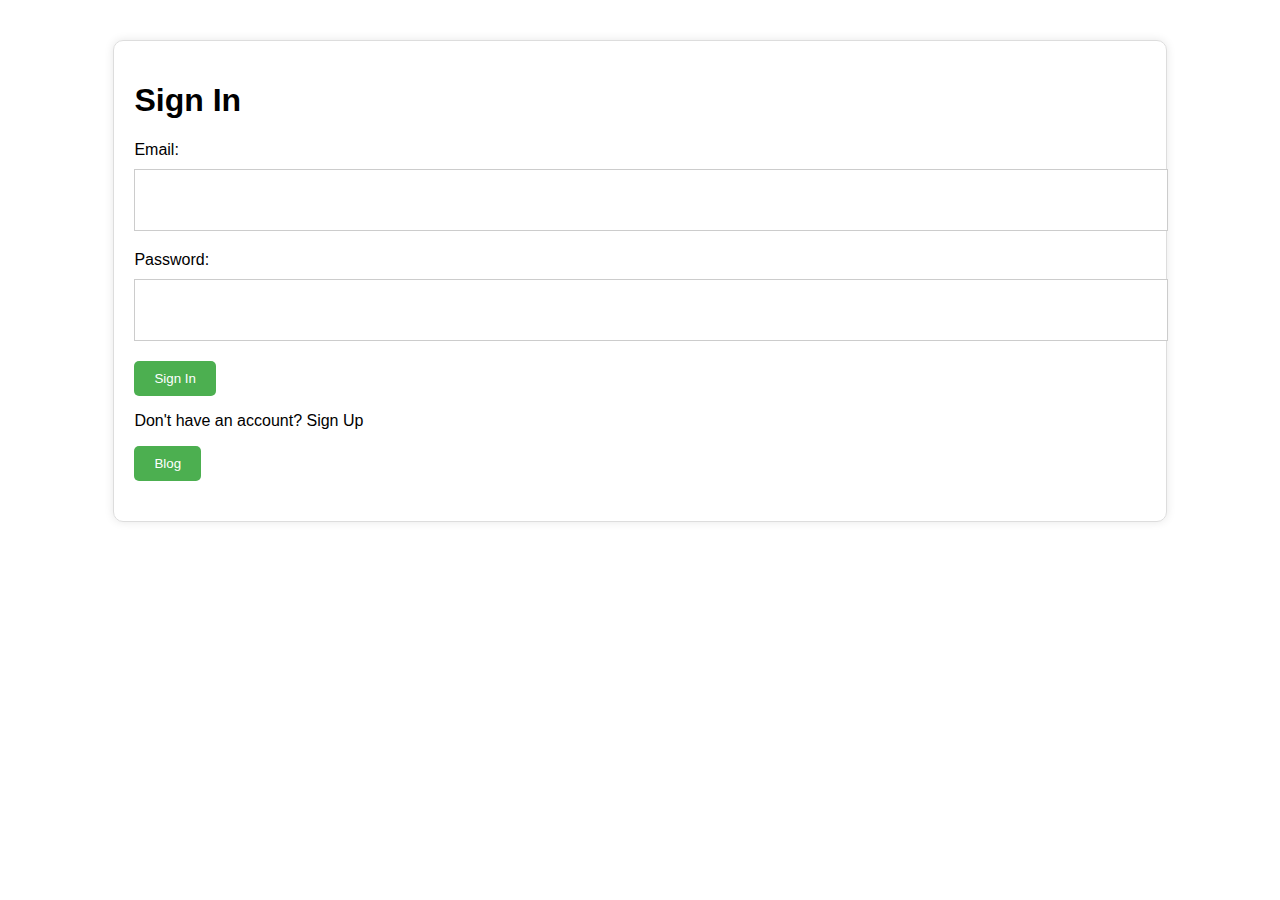
<file: index.html>
<!DOCTYPE html>
<html>
<head>
    <title>Blog App</title>
    <style>
        body {
            font-family: Arial, sans-serif;
        }
        
        .container {
            width: 80%;
            margin: 40px auto;
            padding: 20px;
            border: 1px solid #ddd;
            border-radius: 10px;
            box-shadow: 0 0 10px rgba(0, 0, 0, 0.1);
        }
        
        form {
            margin-bottom: 20px;
        }
        
        label {
            display: block;
            margin-bottom: 10px;
        }
        
        input[type="email"], input[type="password"], input[type="text"], textarea {
            width: 100%;
            height: 40px;
            margin-bottom: 20px;
            padding: 10px;
            border: 1px solid #ccc;
        }

        textarea {
            height: 100px; /* Adjust height for the textarea */
        }
        
        button {
            background-color: #4CAF50;
            color: #fff;
            padding: 10px 20px;
            border: none;
            border-radius: 5px;
            cursor: pointer;
        }
        
        button:hover {
            background-color: #3e8e41;
        }
    </style>
</head>
<body>
    <div class="container">
        <div id="signin-form" style="display:block;">
            <h1>Sign In</h1>
            <form onsubmit="event.preventDefault();">
                <label for="email">Email:</label>
                <input type="email" id="signin-email" required>
                <label for="password">Password:</label>
                <input type="password" id="signin-password" required>
                <button id="signin-btn">Sign In</button>
                <p>Don't have an account? <a onclick="showSignupForm()">Sign Up</a></p>
                <button type="button" onclick="showBlogPage()">Blog</button>
            </form>
        </div>
        
        <div id="signup-form" style="display:none;">
            <h1>Sign Up</h1>
            <form onsubmit="event.preventDefault();">
                <label for="name">Name:</label>
                <input type="text" id="name" required>
                <label for="email">Email:</label>
                <input type="email" id="signup-email" required>
                <label for="password">Password:</label>
                <input type="password" id="signup-password" required>
                <button id="signup-btn">Sign Up</button>
                <p>Already have an account? <a onclick="showSigninForm()">Sign In</a></p>
                <button type="button" onclick="showBlogPage()">Blog</button>
            </form>
        </div>
        
        <div id="blog-page" style="display:none;">
            <h1>Blog</h1>
            <p>Welcome to the blog page!</p>
            <button id="create-post-btn">Create Post</button>
            <div id="create-post-form" style="display:none;">
                <h2>Create a New Post</h2>
                <textarea id="post-content" placeholder="Write your post here..." required></textarea>
                <button id="submit-post-btn">Submit Post</button>
            </div>
            <div id="blog-posts">
                <!-- Blog posts will be displayed here -->
            </div>
        </div>
    </div>
    
    <script>
        let isLoggedIn = false;

        document.getElementById('signin-btn').addEventListener('click', () => {
            // Authenticate user and redirect to blog page
            // Replace with actual authentication logic
            isLoggedIn = true;
            showBlogPage();
        });
        
        document.getElementById('signup-btn').addEventListener('click', () => {
            // Register user and redirect to sign in page
            // Replace with actual registration logic
            alert('Signed up successfully!');
            showSigninForm();
        });
        
        document.getElementById('create-post-btn').addEventListener('click', () => {
            // Show the create post form
            if (isLoggedIn) {
                document.getElementById('create-post-form').style.display = 'block';
            } else {
                alert('Please sign in to create a post!');
            }
        });

        document.getElementById('submit-post-btn').addEventListener('click', () => {
            const postContent = document.getElementById('post-content').value;
            if (postContent) {
                // Here you would typically send the postContent to your server
                alert('Post submitted: ' + postContent);
                document.getElementById('post-content').value = ''; // Clear the textarea
                document.getElementById('create-post-form').style.display = 'none'; // Hide the form
            } else {
                alert('Please write something before submitting!');
            }
        });
        
        function showSignupForm() {
            document.getElementById('signin-form').style.display = 'none';
            document.getElementById('signup-form').style.display = 'block';
            document.getElementById('blog-page').style.display = 'none';
        }
        
        function showSigninForm() {
            document.getElementById('signup-form').style.display = 'none';
            document.getElementById('signin-form').style.display = 'block';
            document.getElementById('blog-page').style.display = 'none';
        }
        
        function showBlogPage() {
            if (isLoggedIn) {
                document.getElementById('signin-form').style.display = 'none';
                document.getElementById('signup-form').style.display = 'none';
                document.getElementById('blog-page').style.display = 'block';
            } else {
                alert('Please sign in to access the blog!');
            }
        }
    </script>
</body>
</html>
</file>
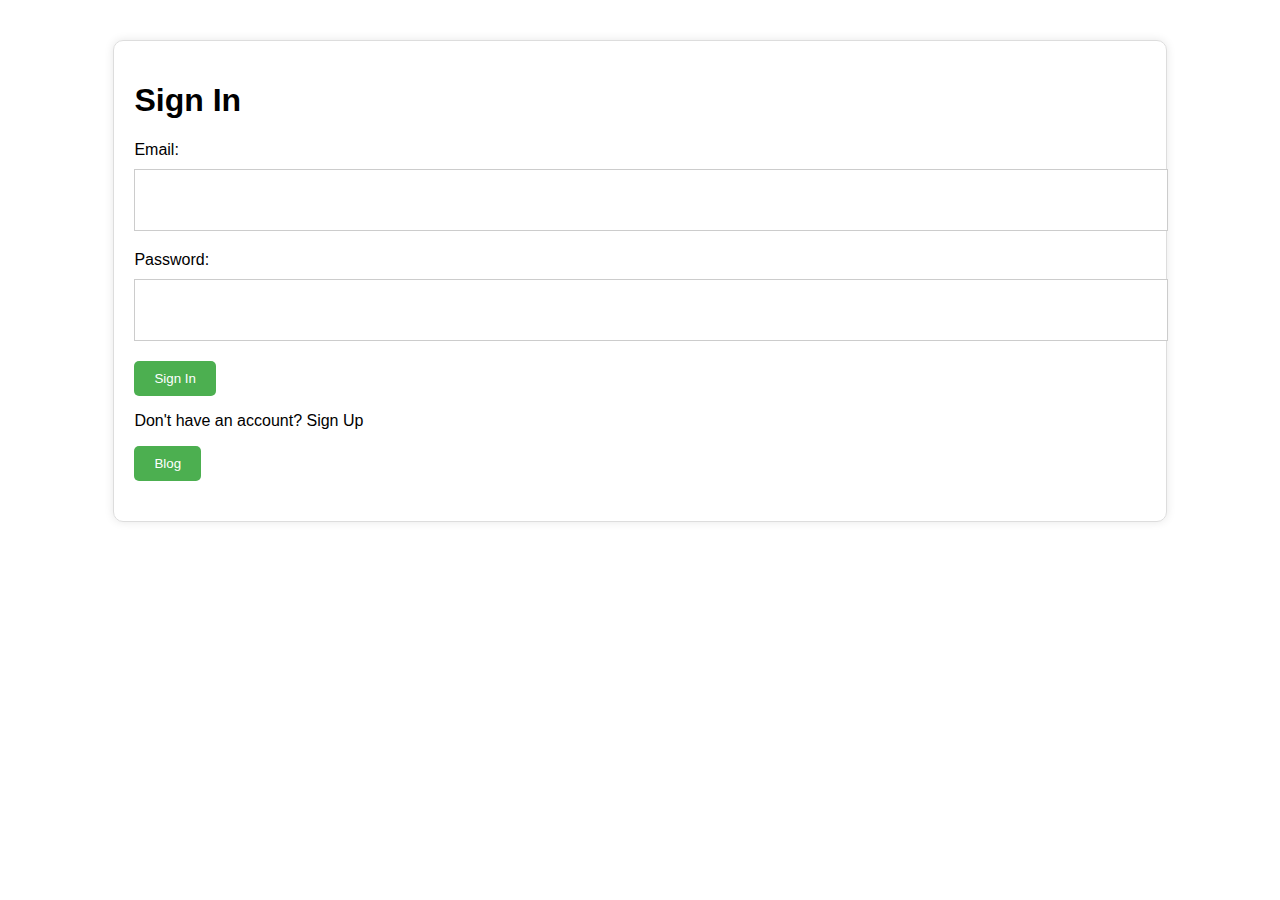
<file: dashboard.html>
<!DOCTYPE html>
<html>
<head>
    <title>Blog App</title>
    <style>
        body {
            font-family: Arial, sans-serif;
        }
        
        .container {
            width: 80%;
            margin: 40px auto;
            padding: 20px;
            border: 1px solid #ddd;
            border-radius: 10px;
            box-shadow: 0 0 10px rgba(0, 0, 0, 0.1);
        }
        
        form {
            margin-bottom: 20px;
        }
        
        label {
            display: block;
            margin-bottom: 10px;
        }
        
        input[type="email"], input[type="password"], input[type="text"] {
            width: 100%;
            height: 40px;
            margin-bottom: 20px;
            padding: 10px;
            border: 1px solid #ccc;
        }
        
        button {
            background-color: #4CAF50;
            color: #fff;
            padding: 10px 20px;
            border: none;
            border-radius: 5px;
            cursor: pointer;
        }
        
        button:hover {
            background-color: #3e8e41;
        }
    </style>
</head>
<body>
    <div class="container">
        <div id="signin-form" style="display:block;">
            <h1>Sign In</h1>
            <form onsubmit="event.preventDefault();">
                <label for="email">Email:</label>
                <input type="email" id="signin-email" required>
                <label for="password">Password:</label>
                <input type="password" id="signin-password" required>
                <button id="signin-btn">Sign In</button>
                <p>Don't have an account? <a onclick="showSignupForm()">Sign Up</a></p>
                <button type="button" onclick="showBlogPage()">Blog</button>
            </form>
        </div>
        
        <div id="signup-form" style="display:none;">
            <h1>Sign Up</h1>
            <form onsubmit="event.preventDefault();">
                <label for="name">Name:</label>
                <input type="text" id="name" required>
                <label for="email">Email:</label>
                <input type="email" id="signup-email" required>
                <label for="password">Password:</label>
                <input type="password" id="signup-password" required>
                <button id="signup-btn">Sign Up</button>
                <p>Already have an account? <a onclick="showSigninForm()">Sign In</a></p>
                <button type="button" onclick="showBlogPage()">Blog</button>
            </form>
        </div>
        
        <div id="blog-page" style="display:none;">
            <h1>Blog</h1>
            <p>Welcome to the blog page!</p>
            <button id="create-post-btn">Create Post</button>
            <div id="blog-posts">
                <!-- Blog posts will be displayed here -->
            </div>
        </div>
    </div>
    
    <script>
        let isLoggedIn = false;

        document.getElementById('signin-btn').addEventListener('click', () => {
            // Authenticate user and redirect to blog page
            // Replace with actual authentication logic
            isLoggedIn = true;
            showBlogPage();
        });
        
        document.getElementById('signup-btn').addEventListener('click', () => {
            // Register user and redirect to sign in page
            // Replace with actual registration logic
            alert('Signed up successfully!');
            showSigninForm();
        });
        
        document.getElementById('create-post-btn').addEventListener('click', () => {
            // Open create post form or redirect to create post page
            // Replace with actual logic
            if (isLoggedIn) {
                alert('Create post feature coming soon!');
            } else {
                alert('Please sign in to create a post!');
            }
        });
        
        function showSignupForm() {
            document.getElementById('signin-form').style.display = 'none';
            document.getElementById('signup-form').style.display = 'block';
            document.getElementById('blog-page').style.display = 'none';
        }
        
        function showSigninForm() {
            document.getElementById('signup-form').style.display = 'none';
            document.getElementById('signin-form').style.display = 'block';
            document.getElementById('blog-page').style.display = 'none';
        }
        
        function showBlogPage() {
            if (isLoggedIn) {
                document.getElementById('signin-form').style.display = 'none';
                document.getElementById('signup-form').style.display = 'none';
                document.getElementById('blog-page').style.display = 'block';
            } else {
                alert('Please sign in to access the blog!');
            }
        }
    </script>
</body>
</html>
</file>
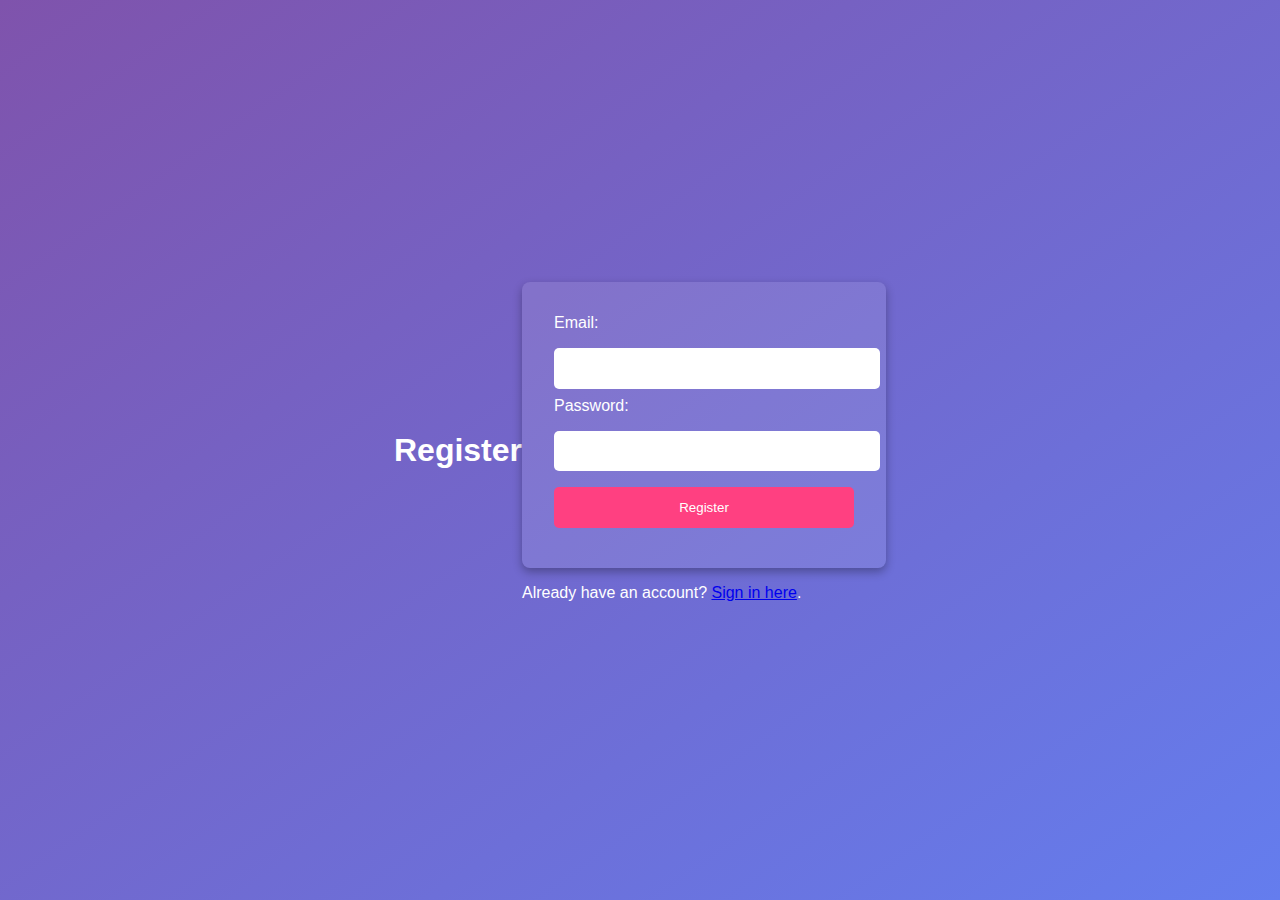
<file: register.html>
<!DOCTYPE html>
<html lang="en">
<head>
    <meta charset="UTF-8">
    <meta name="viewport" content="width=device-width, initial-scale=1.0">
    <title>Register</title>
    <link rel="stylesheet" href="styles/form.css">
    <script src="js/auth.js" defer></script>
</head>
<body>
    <header>
        <h1>Register</h1>
    </header>
    <main>
        <form id="register-form">
            <label for="email">Email:</label>
            <input type="email" id="email" required>
            <label for="password">Password:</label>
            <input type="password" id="password" required>
            <button type="submit">Register</button>
        </form>
        <p>Already have an account? <a href="signin.html">Sign in here</a>.</p>
    </main>
</body>
</html>
</file>
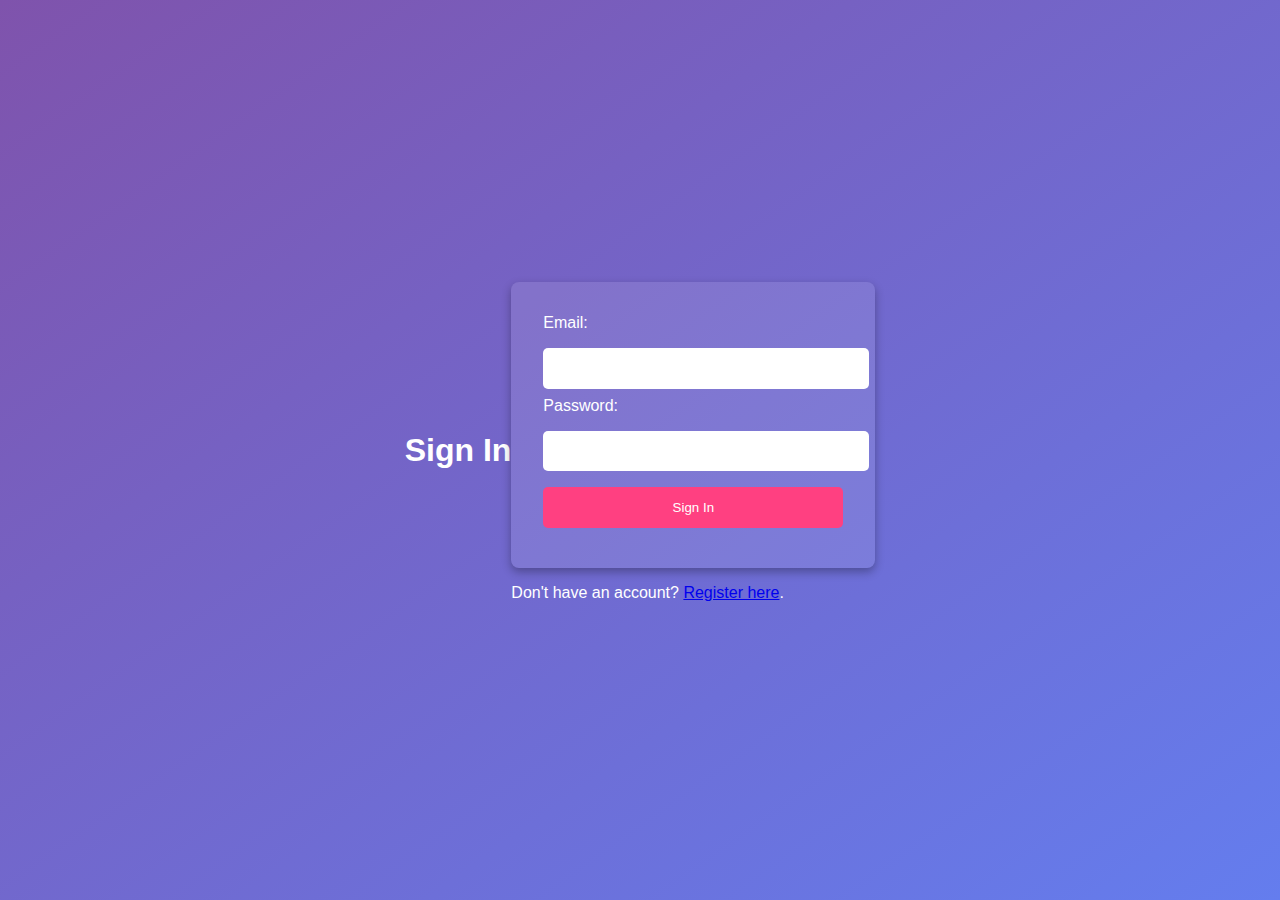
<file: signin.html>
<!DOCTYPE html>
<html lang="en">
<head>
    <meta charset="UTF-8">
    <meta name="viewport" content="width=device-width, initial-scale=1.0">
    <title>Sign In</title>
    <link rel="stylesheet" href="styles/form.css">
    <script src="js/auth.js" defer></script>
</head>
<body>
    <header>
        <h1>Sign In</h1>
    </header>
    <main>
        <form id="signin-form">
            <label for="email">Email:</label>
            <input type="email" id="email" required>
            <label for="password">Password:</label>
            <input type="password" id="password" required>
            <button type="submit">Sign In</button>
        </form>
        <p>Don't have an account? <a href="register.html">Register here</a>.</p>
    </main>
</body>
</html>
</file>
<file: styles/form.css>
body {
    font-family: 'Arial', sans-serif;
    background: linear-gradient(to bottom right, #7f53ac, #647dee);
    color: white;
    display: flex;
    justify-content: center;
    align-items: center;
    height: 100vh;
    margin: 0;
}
form {
    background: rgba(255, 255, 255, 0.1);
    border-radius: 8px;
    padding: 2rem;
    width: 300px;
    box-shadow: 0px 4px 10px rgba(0, 0, 0, 0.3);
}
form label {
    display: block;
    margin-bottom: 0.5rem;
}
form input, form button {
    width: 100%;
    padding: 0.8rem;
    margin: 0.5rem 0;
    border-radius: 5px;
    border: none;
}
form button {
    background-color: #ff4081;
    color: white;
    cursor: pointer;
}
form button:hover {
    background-color: #e73270;
}
</file>
